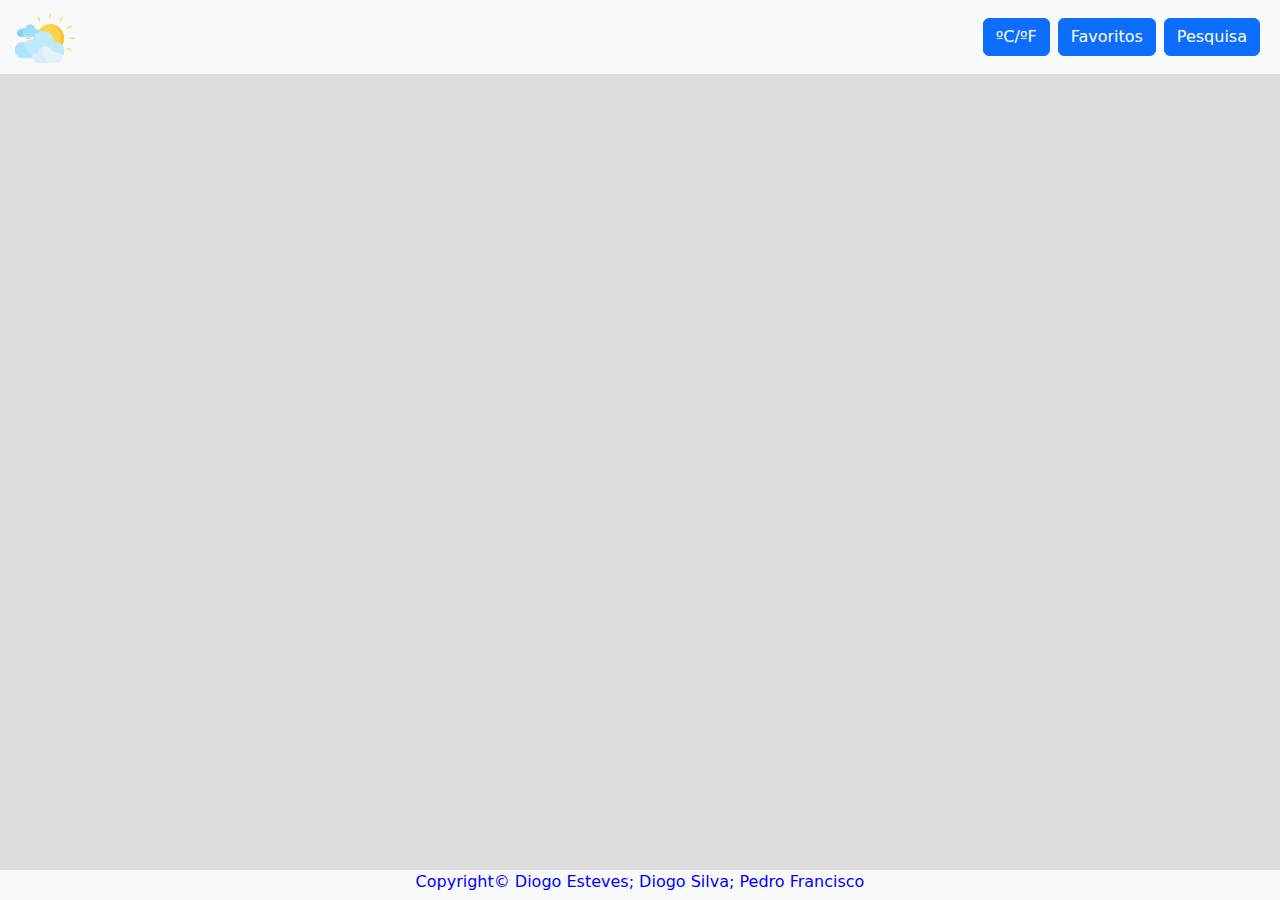
<file: html/index.html>
<!DOCTYPE html>
<html lang="pt-pt">

<head>
  <meta charset="UTF-8">
  <meta http-equiv="X-UA-Compatible" content="IE=edge">
  <meta name="viewport" content="width=device-width, initial-scale=1.0">
  <title>Index</title>

  <link href="https://cdn.jsdelivr.net/npm/bootstrap@5.2.3/dist/css/bootstrap.min.css" rel="stylesheet">
  <script src="https://cdn.jsdelivr.net/npm/bootstrap@5.2.3/dist/js/bootstrap.bundle.min.js"></script>
  <script src="../js/index.js"></script>
  <link rel="stylesheet" href="../css/estilos.css">
</head>

<body>
  <div class="cabecalho">
    <nav class="navbar navbar-expand-lg bg-light">
      <div class="container-fluid">
        <div class="collapse navbar-collapse" id="navbarTogglerDemo01">
          <a href="index.html"><img src="../imgs/icon.png" alt="icon"> </a>
          <ul class="navbar-nav me-auto mb-2 mb-lg-0">
          </ul>
          <form class="d-flex">
            <a href="index2.html" class="btn btn-primary me-2">ºC/ºF</a>
            <a href="favoritos.html" class="btn btn-primary me-2">Favoritos</a>
            <a href="pesquisa.html" class="btn btn-primary me-2">Pesquisa</a>
          </form>
        </div>
    </nav>
    <div class="row"></div>
</body>

<footer class="rodape">
  <p>Copyright&copy; Diogo Esteves; Diogo Silva; Pedro Francisco</p>
</footer>

</html>
</file>
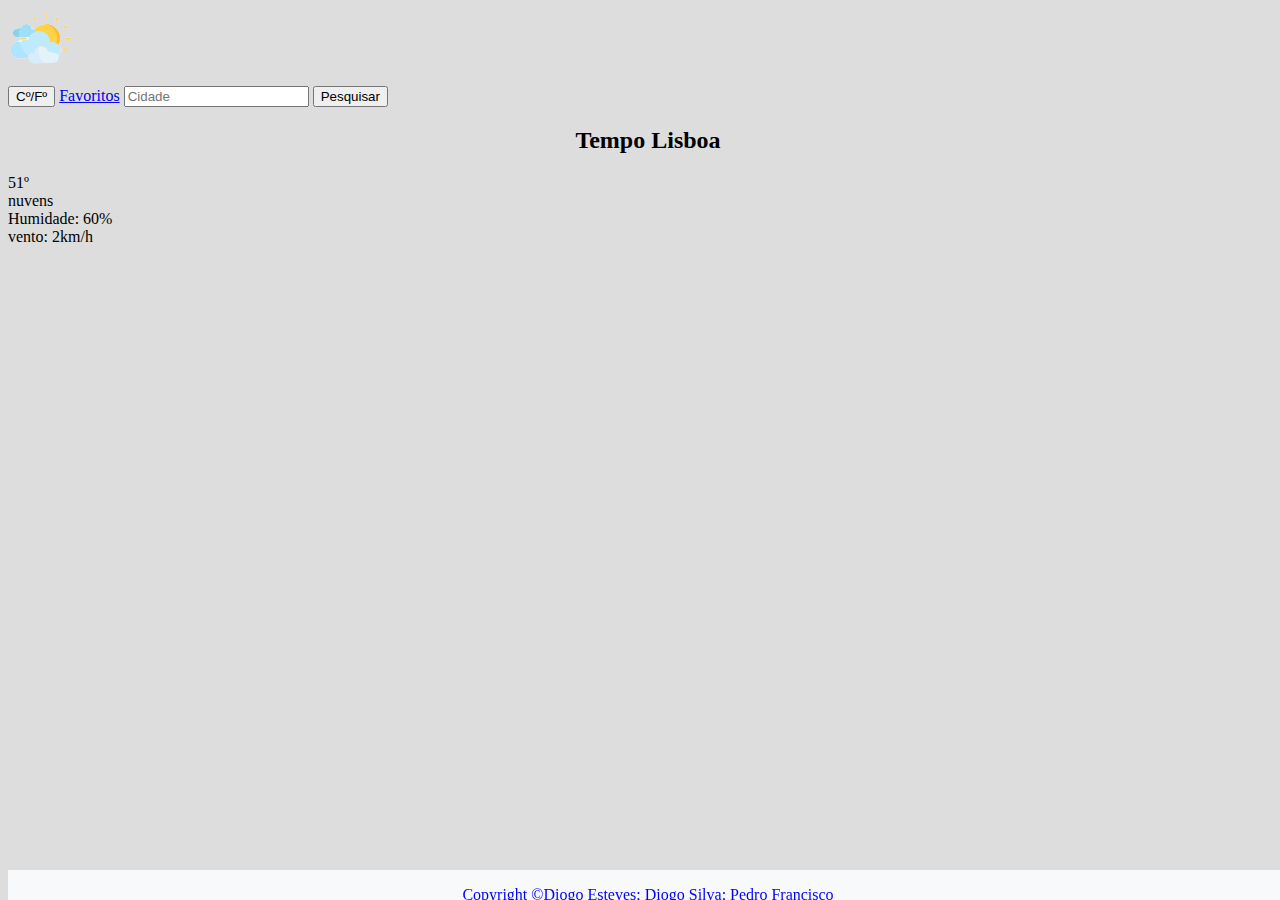
<file: html/detalhes.html>
<!DOCTYPE html>
<html lang="en">

<head>
  <meta charset="UTF-8">
  <meta http-equiv="X-UA-Compatible" content="IE=edge">
  <meta name="viewport" content="width=device-width, initial-scale=1.0">
  <title>Detalhes</title>
  <link href="https://cdn.jsdelivr.net/npm/bootstrap@5.2.3/dist/css/bootstrap.min.css" rel="stylesheet"
    integrity="sha384-rbsA2VBKQhggwzxH7pPCaAqO46MgnOM80zW1RWuH61DGLwZJEdK2Kadq2F9CUG65" crossorigin="anonymous">
  <script src="https://cdn.jsdelivr.net/npm/bootstrap@5.2.3/dist/js/bootstrap.bundle.min.js"
    integrity="sha384-kenU1KFdBIe4zVF0s0G1M5b4hcpxyD9F7jL+jjXkk+Q2h455rYXK/7HAuoJl+0I4"
    crossorigin="anonymous"></script>
  <link rel="stylesheet" href="../css/estilos.css">
</head>

<body>

  <div class="cabecalho">
    <nav class="navbar navbar-expand-lg bg-light">
      <div class="container-fluid">
        <div class="collapse navbar-collapse" id="navbarTogglerDemo01">
          <a href="index.html"><img src="../imgs/icon.png" alt="icon"> </a>
          <ul class="navbar-nav me-auto mb-2 mb-lg-0">
          </ul>
          <form class="d-flex" role="search">
            <button class="btn btn-primary me-2" type="submit">Cº/Fº</button>
            <a href="favoritos.html" class="btn btn-primary me-2">Favoritos</a>
            <input class="form-control me-2" type="search" placeholder="Cidade" aria-label="Cidade">
            <button class="btn btn-outline-success" type="submit">Pesquisar</button>
          </form>
        </div>
      </div>
    </nav>
    <div class="row">

      <h2 class="cidade">Tempo Lisboa</h2>
      <div class="temperatura">51º</div>
      <div class="descricao">nuvens</div>
      <div class="humidade">Humidade: 60%</div>
      <div class="vento">vento: 2km/h</div>
    </div>

  </div>
</body>

<footer class="rodape">
  <p>Copyright &copy;Diogo Esteves; Diogo Silva; Pedro Francisco</p>
</footer>

</html>
</file>
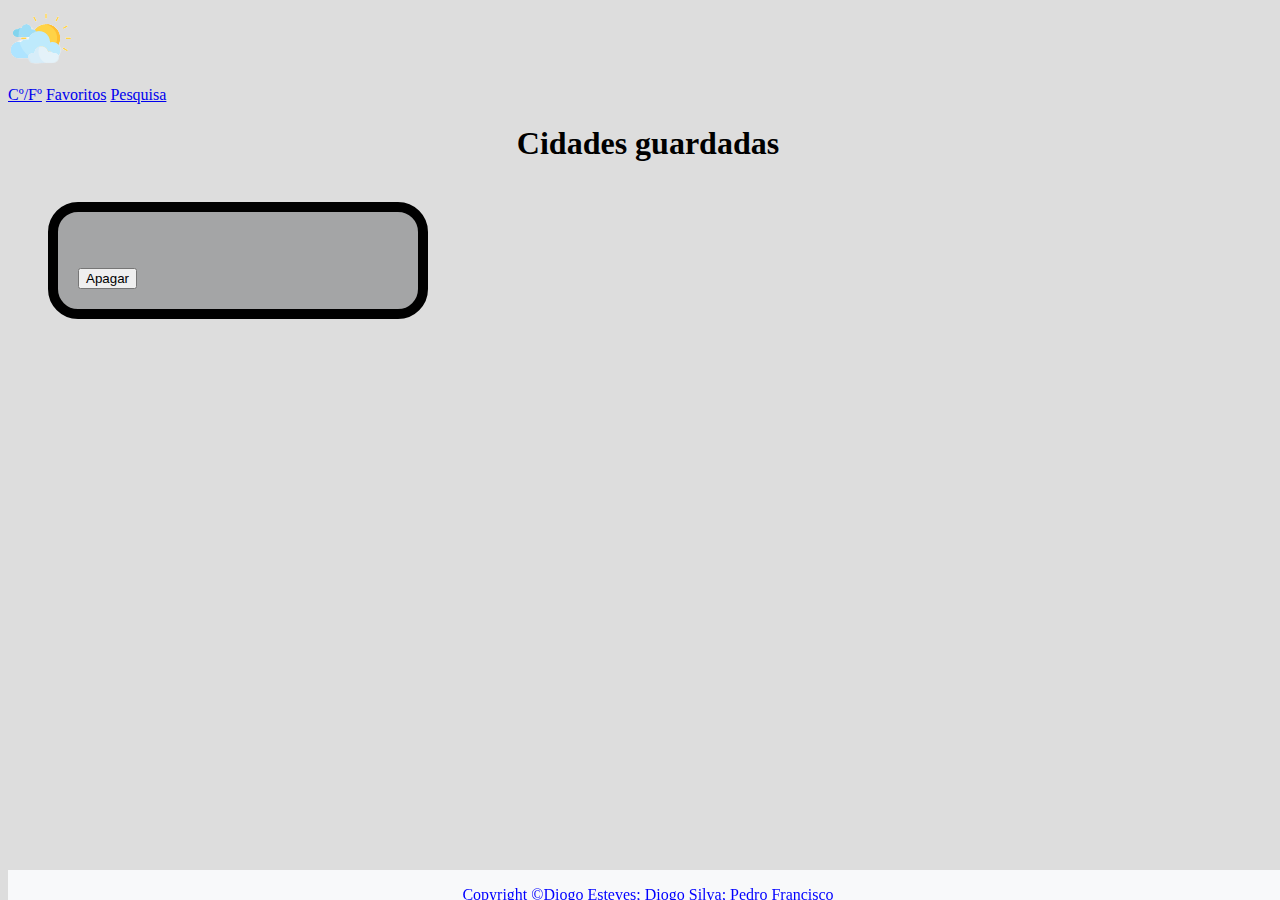
<file: html/favoritos.html>
<!DOCTYPE html>
<html lang="pt-pt">

<head>
  <meta charset="UTF-8">
  <meta http-equiv="X-UA-Compatible" content="IE=edge">
  <meta name="viewport" content="width=device-width, initial-scale=1.0">
  <title>Favoritos</title>
  <link href="https://cdn.jsdelivr.net/npm/bootstrap@5.2.3/dist/css/bootstrap.min.css" rel="stylesheet"
    integrity="sha384-rbsA2VBKQhggwzxH7pPCaAqO46MgnOM80zW1RWuH61DGLwZJEdK2Kadq2F9CUG65" crossorigin="anonymous">
  <script src="https://cdn.jsdelivr.net/npm/bootstrap@5.2.3/dist/js/bootstrap.bundle.min.js"
    integrity="sha384-kenU1KFdBIe4zVF0s0G1M5b4hcpxyD9F7jL+jjXkk+Q2h455rYXK/7HAuoJl+0I4"
    crossorigin="anonymous"></script>
  <link rel="stylesheet" href="../css/estilos.css">
</head>

<body>

  <div class="cabecalho">
    <nav class="navbar navbar-expand-lg bg-light">
      <div class="container-fluid">
        <div class="collapse navbar-collapse" id="navbarTogglerDemo01">
          <a href="index.html"><img src="../imgs/icon.png" alt="icon"> </a>
          <ul class="navbar-nav me-auto mb-2 mb-lg-0">
          </ul>
          <form class="d-flex">
            <a href="#" class="btn btn-primary me-2" type="submit">Cº/Fº</a>
            <a href="favoritos.html" class="btn btn-primary me-2">Favoritos</a>
            <a href="pesquisa.html" class="btn btn-primary me-2">Pesquisa</a>
          </form>
        </div>
    </nav>
    <div class="row">
      <h1>Cidades guardadas</h1>
      <div class="quadrado">
          <div id="mostrar_cidades"></div>
          <br>
          <br>
          <button onclick="apagar_cidades()">Apagar</button>
      </div>
  </div>
  <script src="../js/mostrar_cidades.js"></script>
</body>

<footer class="rodape">
  <p>Copyright &copy;Diogo Esteves; Diogo Silva; Pedro Francisco</p>
</footer>

</html>
</file>
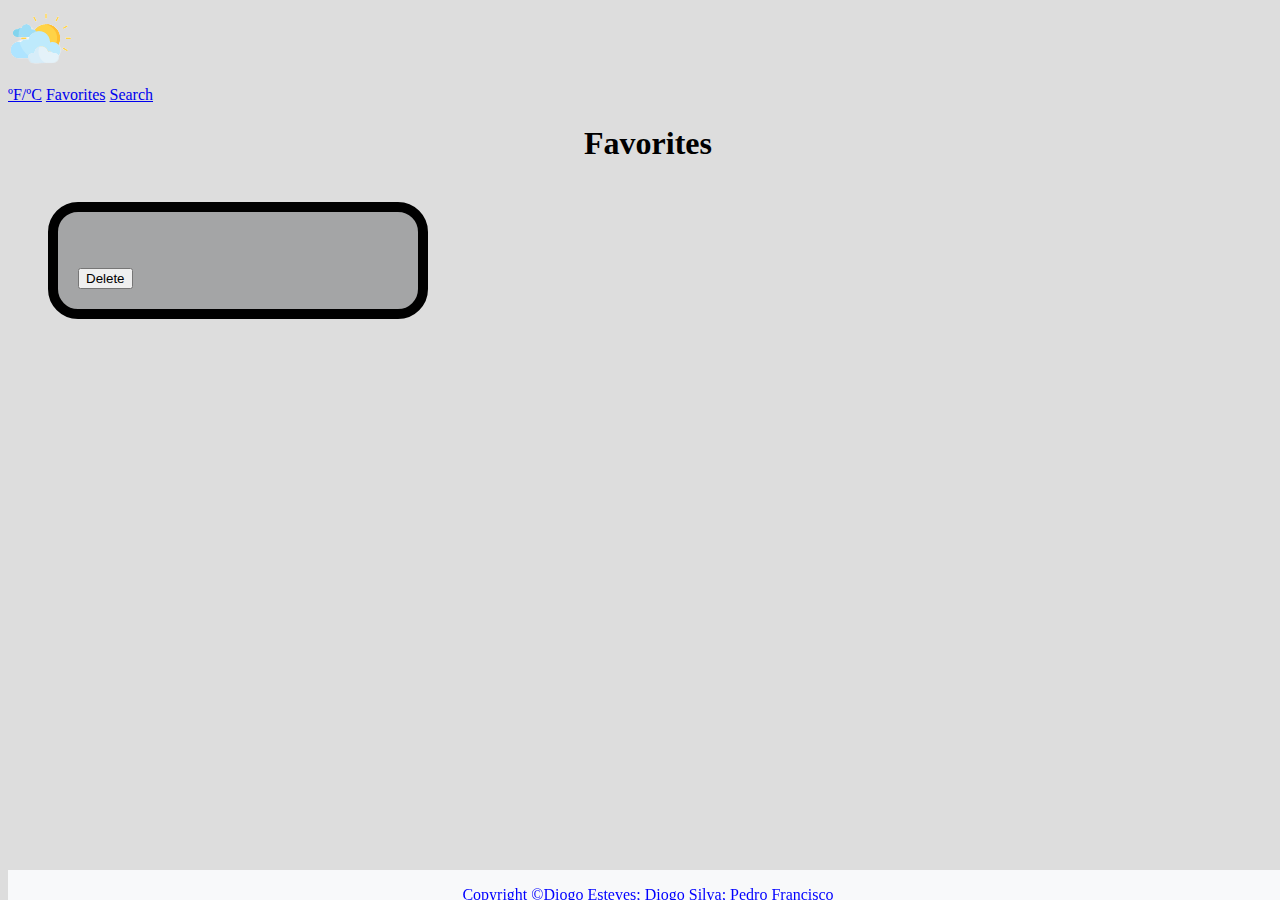
<file: html/favoritos2.html>
<!DOCTYPE html>
<html lang="pt-pt">

<head>
  <meta charset="UTF-8">
  <meta http-equiv="X-UA-Compatible" content="IE=edge">
  <meta name="viewport" content="width=device-width, initial-scale=1.0">
  <title>Favoritos</title>
  <link href="https://cdn.jsdelivr.net/npm/bootstrap@5.2.3/dist/css/bootstrap.min.css" rel="stylesheet"
    integrity="sha384-rbsA2VBKQhggwzxH7pPCaAqO46MgnOM80zW1RWuH61DGLwZJEdK2Kadq2F9CUG65" crossorigin="anonymous">
  <script src="https://cdn.jsdelivr.net/npm/bootstrap@5.2.3/dist/js/bootstrap.bundle.min.js"
    integrity="sha384-kenU1KFdBIe4zVF0s0G1M5b4hcpxyD9F7jL+jjXkk+Q2h455rYXK/7HAuoJl+0I4"
    crossorigin="anonymous"></script>
  <link rel="stylesheet" href="../css/estilos.css">
</head>

<body>

  <div class="cabecalho">
    <nav class="navbar navbar-expand-lg bg-light">
      <div class="container-fluid">
        <div class="collapse navbar-collapse" id="navbarTogglerDemo01">
          <a href="index.html"><img src="../imgs/icon.png" alt="icon"> </a>
          <ul class="navbar-nav me-auto mb-2 mb-lg-0">
          </ul>
          <form class="d-flex">
            <a href="favoritos.html" class="btn btn-primary me-2" type="submit">ºF/ºC</a>
            <a href="favoritos2.html" class="btn btn-primary me-2">Favorites</a>
            <a href="pesquisa2.html" class="btn btn-primary me-2">Search</a>
          </form>
        </div>
    </nav>
    <div class="row">
      <h1>Favorites</h1>
      <div class="quadrado">
          <div id="mostrar_cidades"></div>
          <br>
          <br>
          <button onclick="apagar_cidades()">Delete</button>
      </div>
  </div>
  <script src="../js/mostrar_cidades.js"></script>
</body>

<footer class="rodape">
  <p>Copyright &copy;Diogo Esteves; Diogo Silva; Pedro Francisco</p>
</footer>

</html>
</file>
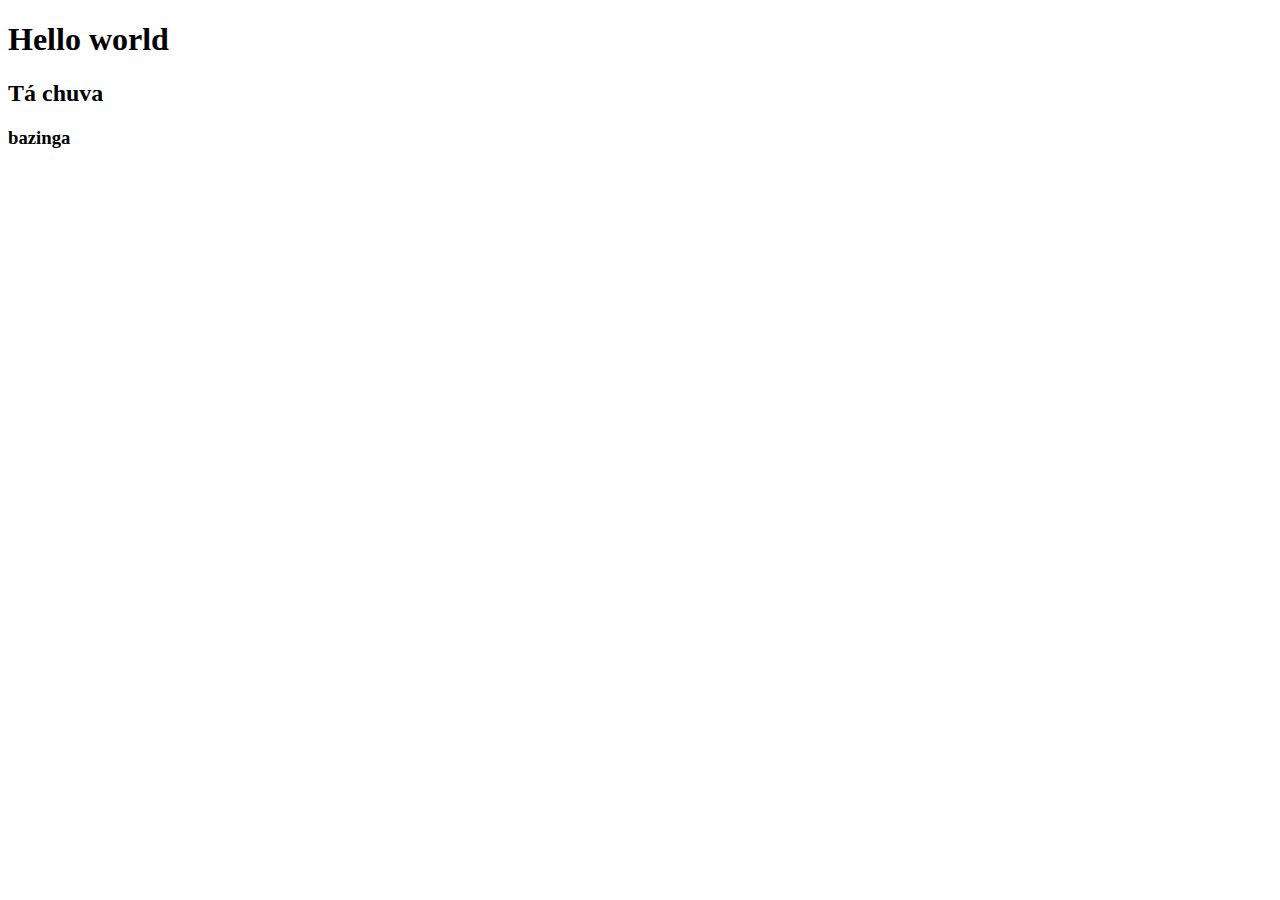
<file: html/helloWorld.html>
<!DOCTYPE html>
<html lang="en">
<head>
    <meta charset="UTF-8">
    <meta http-equiv="X-UA-Compatible" content="IE=edge">
    <meta name="viewport" content="width=device-width, initial-scale=1.0">
    <title>Hello World</title>
</head>
<body>
    <h1>Hello world</h1>
    <h2>Tá chuva</h2>
    <h3>bazinga</h3>
</body>
</html>
</file>
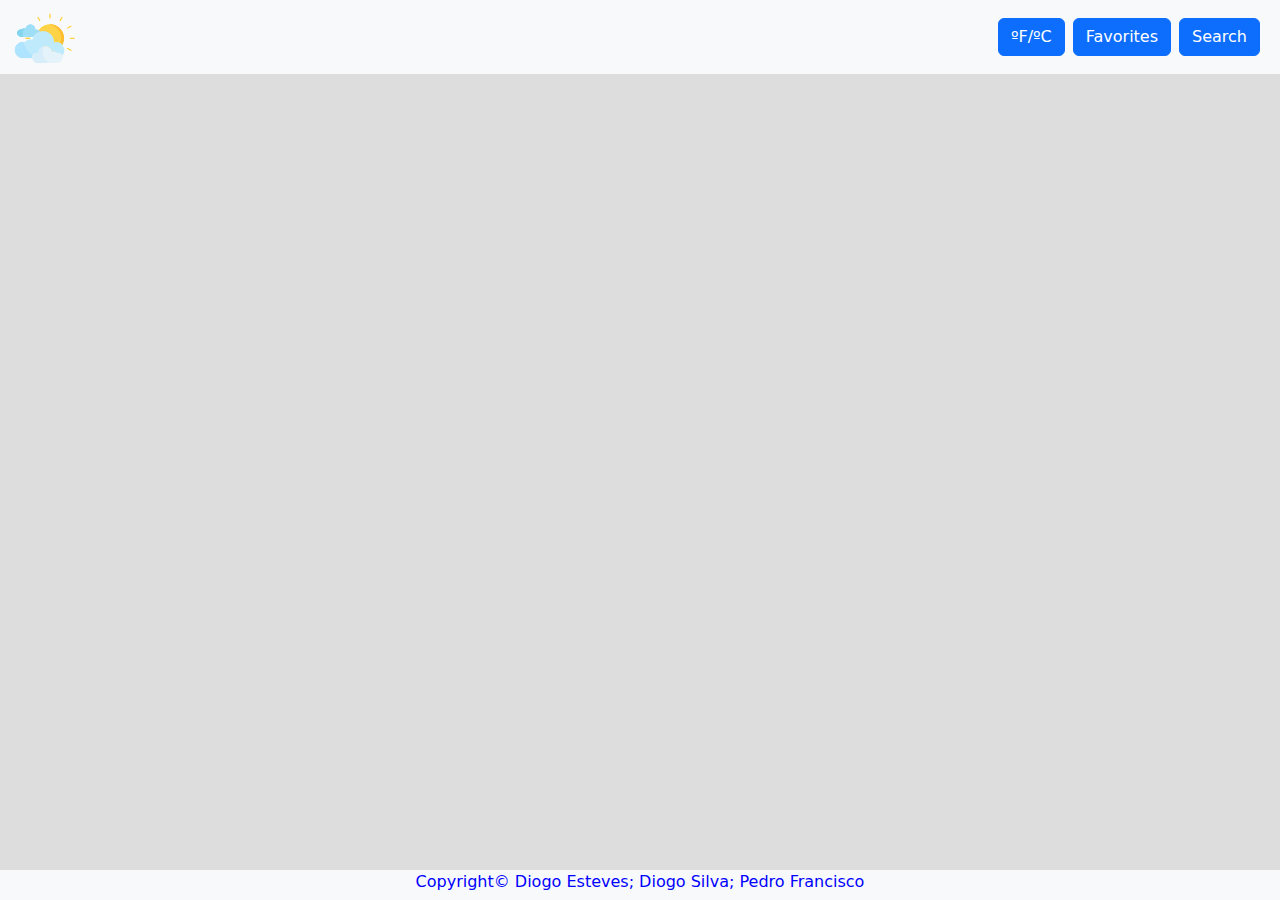
<file: html/index2.html>
<!DOCTYPE html>
<html lang="pt-pt">

<head>
  <meta charset="UTF-8">
  <meta http-equiv="X-UA-Compatible" content="IE=edge">
  <meta name="viewport" content="width=device-width, initial-scale=1.0">
  <title>Index</title>

  <link href="https://cdn.jsdelivr.net/npm/bootstrap@5.2.3/dist/css/bootstrap.min.css" rel="stylesheet">
  <script src="https://cdn.jsdelivr.net/npm/bootstrap@5.2.3/dist/js/bootstrap.bundle.min.js"></script>
  <script src="../js/index2.js"></script>
  <link rel="stylesheet" href="../css/estilos.css">
</head>

<body>
  <div class="cabecalho">
    <nav class="navbar navbar-expand-lg bg-light">
      <div class="container-fluid">
        <div class="collapse navbar-collapse" id="navbarTogglerDemo01">
          <a href="index2.html"><img src="../imgs/icon.png" alt="icon"> </a>
          <ul class="navbar-nav me-auto mb-2 mb-lg-0">
          </ul>
          <form class="d-flex">
            <a href="index.html" class="btn btn-primary me-2">ºF/ºC</a>
            <a href="favoritos2.html" class="btn btn-primary me-2">Favorites</a>
            <a href="pesquisa2.html" class="btn btn-primary me-2">Search</a>
          </form>
        </div>
    </nav>
    <div class="row"></div>
</body>

<footer class="rodape">
  <p>Copyright&copy; Diogo Esteves; Diogo Silva; Pedro Francisco</p>
</footer>

</html>
</file>
<file: css/estilos.css>
.cabecalho {
    position: absolute;
    width: 100%;
}

h1, h2 {
    text-align: center;
}

.rodape {
    position: fixed;
    bottom: 0;
    background-color: #f8f9fa;
    color: blue;
    width: 100%;
    height: 30px;
    text-align: center;
}

.quadrado, .quadrado2, .quadrado3, .quadrado4, .quadrado5, .quadrado6, .quadrado7, .quadrado8, .quadrado9, .quadrado10, .quadrado11 {
    background-color: #a4a5a6;
    width: 320px;
    padding: 20px;
    border: 10px solid rgb(0, 0, 0);
    margin: 40px;
    border-radius: 30px;
}

body {
    background-color: #dddddd;
}

.flex {
    display: flex;
    align-items: center;
}

.row {
    justify-content: center;
    margin: 0;

}

.tabelas {
    justify-content: center;
    text-align: left;
}

h2 {
    text-align: center;
}

table {
    font-family: arial, sans-serif;
    border-collapse: collapse;
    width: 100%;
}

th {
    border: 2px solid #dddddd;
    text-align: left;
    padding: 4px;
}

tr {
    background-color: #dddddd;
}

#cidade {
    visibility: hidden;
}

.img {
    padding-left: 110px;
    position: absolute;
}

.hover_img {
    padding-left: 110px;
    position: absolute;
    top: 0;
    left: 0;
    display: none;
}

.img:hover .hover_img {
    display: inline;
}
</file>
